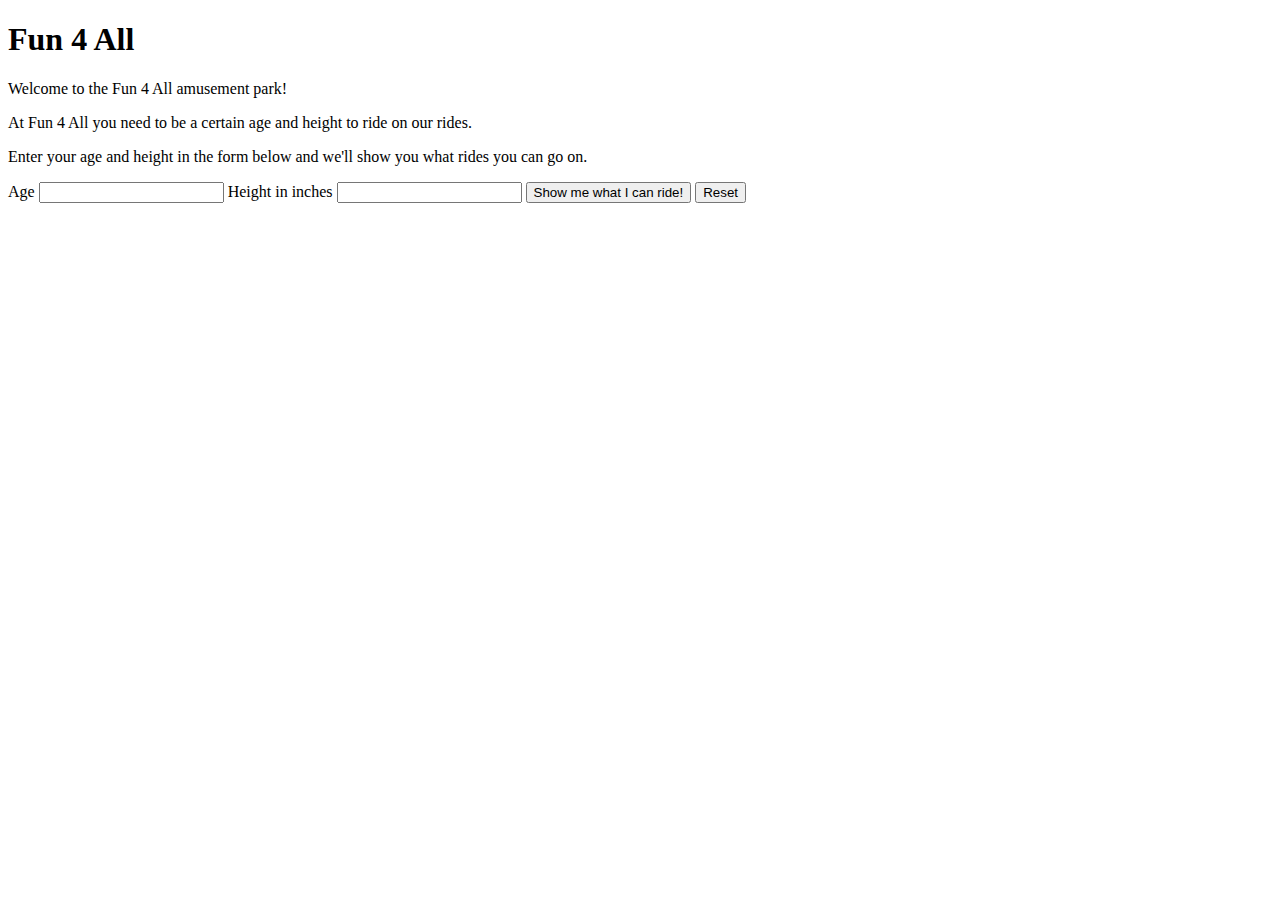
<file: amusement-park/index.html>
<!DOCTYPE html>
<html lang="en-US">

<head>
	<link href="css/styles.css" rel="stylesheet" type="text/css">
	<script src="js/scripts.js"></script>
	<title>Amusement Park</title>
</head>

<body>
	<div>
		<h1>Fun 4 All</h1>

		<p>Welcome to the Fun 4 All amusement park!</p>
		<p>At Fun 4 All you need to be a certain age and height to ride on our rides.</p>
		<p>Enter your age and height in the form below and we'll show you what rides you can go on.</p>

		<form id="userInfo">
			<p id="error-message" class="hidden">Please enter an age and height in whole numbers.</p>
			<label for="age">Age</label>
			<input id="age" type="text" name="age">
			<label for="height">Height in inches</label>
			<input id="height" type="text" name="height">
			<button type="submit">Show me what I can ride!</button>
			<button type="reset" id="clickMe" onclick="reset();">Reset</button>
		</form>

		<div id="swings" class="hidden">
			<h1>You can ride the Swings.</h1>
			<p>To ride the Swings you need to be at least 6 years old.</p>
		</div>
		<div id="coaster" class="hidden">
			<h1>You can ride the Roller Coaster.</h1>
			<p>To ride the Roller Coaster you need to be either 12 years old or 48 or more inches tall.</p>
		</div>
		<div id="tower" class="hidden">
			<h1>You can ride the Tower of Doom.</h1>
			<p>To ride the Tower of Doom you need to be at least 12 years old and 60 or more inches tall.</p>
		</div>
		<div id="sorry" class="hidden">
			<h1>You are too young to ride! Sorry!</h1>
			<p>Come back when you are 6 years old.</p>
		</div>
	</div>
</body>

</html>
</file>
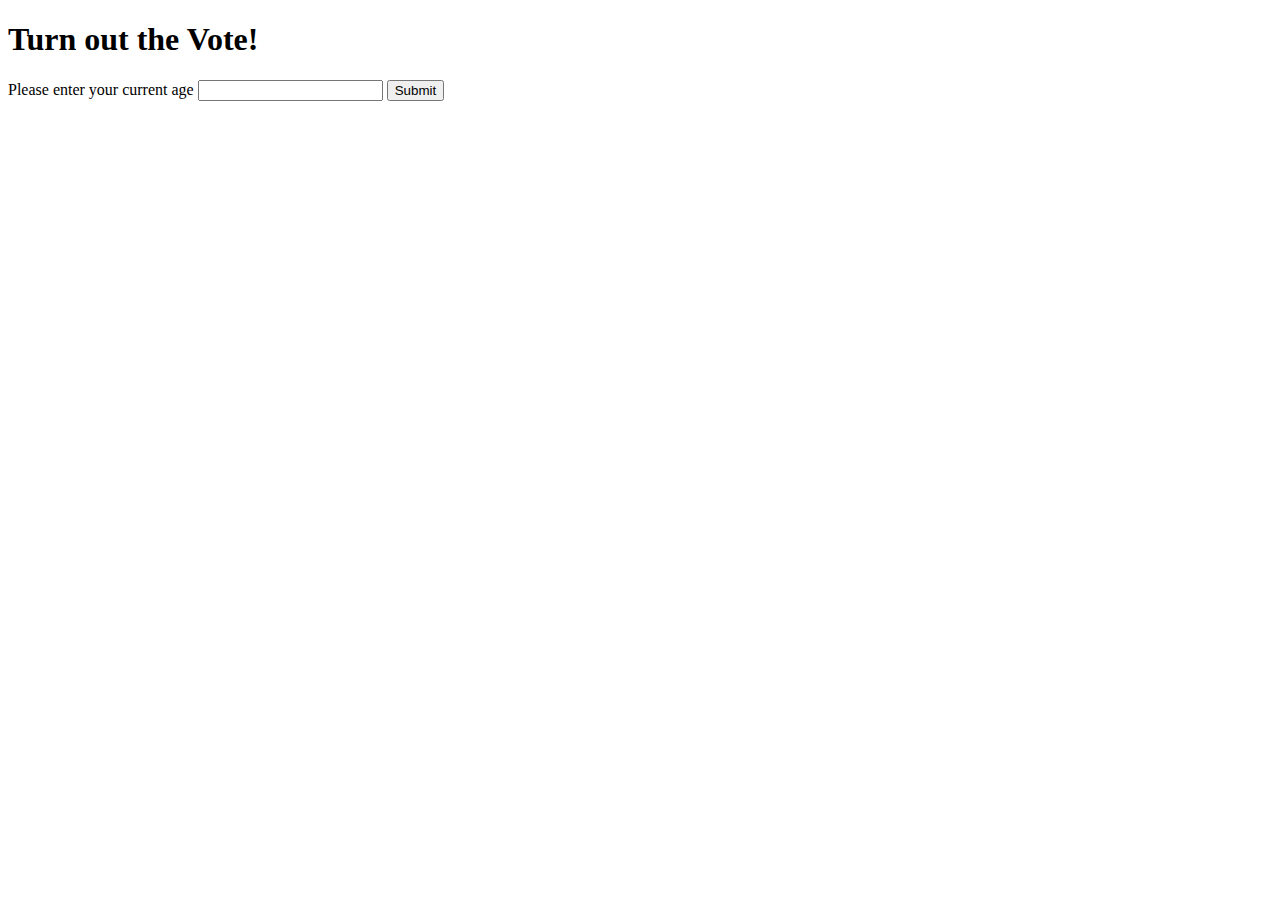
<file: voting/index.html>
<!DOCTYPE html>
<html lang="en">
<head>
    <meta charset="UTF-8">
    <meta name="viewport" content="width=device-width, initial-scale=1.0">
    <link rel="stylesheet" href="css/styles.css" type="text/css">
    <script src="js/scripts.js"></script>
    <title>Voting</title>
</head>
<body>
    <h1>Turn out the Vote!</h1>
    <form>
        <label for="ageInput">Please enter your current age</label>
        <input id="ageInput" type="number" name="ageInput">
        <button type="submit">Submit</button>
    </form>
    <div id="over17" class="hidden">
        <h2>You are old enough to vote!</h2>
        <p>Please see these links to learn more about the process</p>
        <ul>
            <li><a href="https://www.usa.gov/register-to-vote">Register to Vote</a></li>
            <li><a href="https://www.usa.gov/how-to-vote">How, Where and When to Vote</a></li>
            <li><a href="https://www.usa.gov/state-election-office">Find my local election office</a></li>
        </ul>
    </div>

    <div id="under18" class="hidden">
        <h2>Thanks for your interest! Almost of age</h2>
        <p>Please visit some of these link that lay out guidlines and give info on proscpective voters</p>
        <ul>
            <li><a href="https://www.ncsl.org/elections-and-campaigns/preregistration-for-young-voters">Preregistration</a></li>
            <li><a href="https://circle.tufts.edu/latest-research/growing-voters-18-ways-youth-under-18-can-contribute-elections">How to contribute</a></li>
            <li><a href="https://www.rockthevote.org/">Rock The Vote</a></li>
        </ul>

    </div>



</body>
</html>
</file>
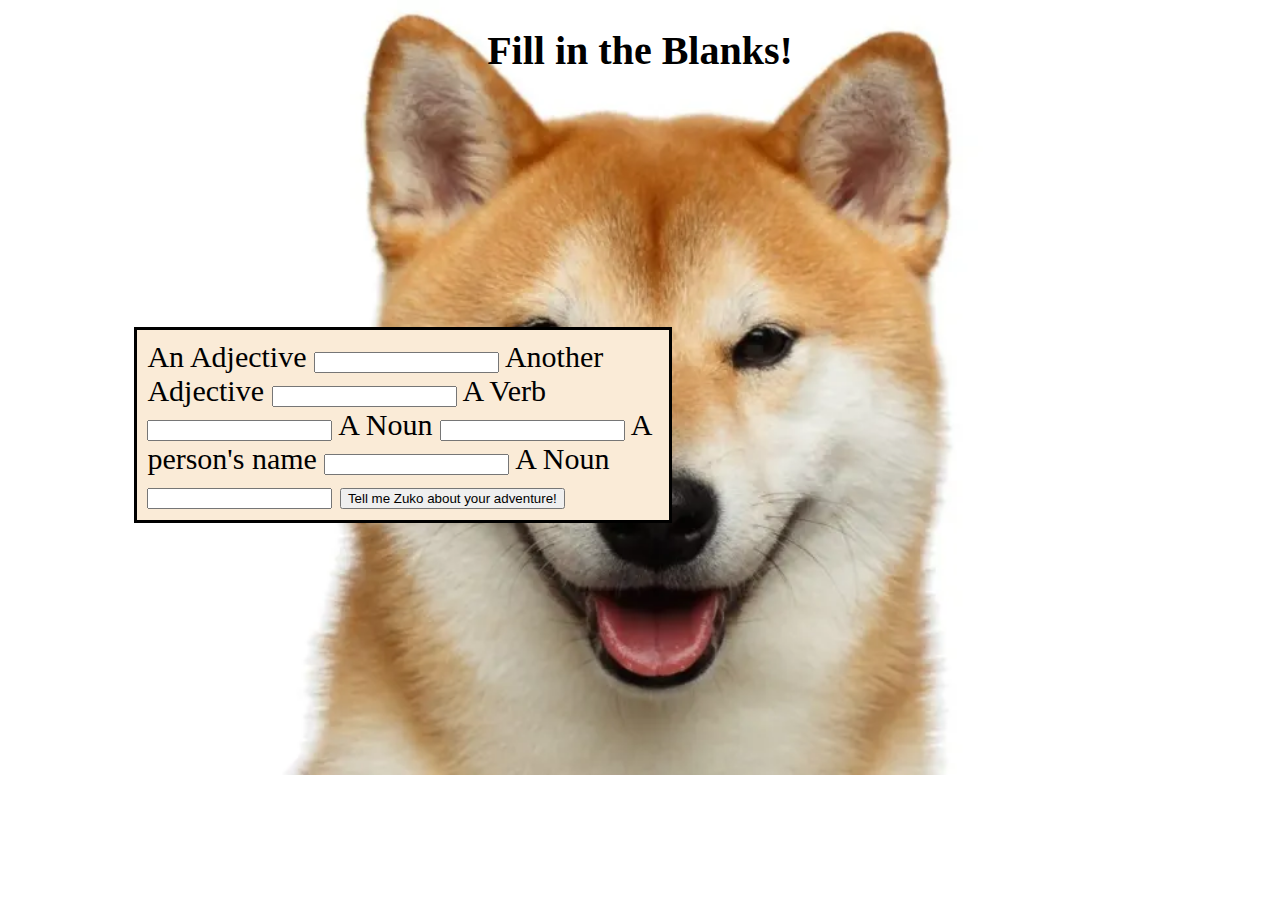
<file: practice-madlib/madlib.html>
<!DOCTYPE html>
<html lang="en">
<head>
    <meta charset="UTF-8">
    <meta name="viewport" content="width=device-width, initial-scale=1.0">
    <link rel="stylesheet" href="css/styles.css" type="text/css">
    <script src="js/scripts.js"></script>
    <title>Zuko's Zany Tales</title>
</head>

<body>
    <h1>Fill in the Blanks!</h1>
    <div class="flex-container">
    <div>
    <form>
        <label for="adj1Input">An Adjective</label>
        <input id="adj1Input" type="text" name="adj1Input">
        <label for="adj2Input">Another Adjective</label>
        <input id="adj2Input" type="text" name="adj2Input">
        <label for="verb1Input">A Verb</label>
        <input id="verb1Input" type="text" name="verb1Input">
        <label for="noun1Input">A Noun</label>
        <input id="noun1Input" type="text" name="noun1Input">
        <label for="person1Input">A person's name</label>
        <input id="person1Input" type="text" name="person1Input">
        <label for="noun2Input">A Noun</label>
        <input id="noun2Input" type="text" name="noun2Input">
        <button type="submit">Tell me Zuko about your adventure!</button>
    </form>
</div>
<div>
    <div id="story" class="hidden">
        <h1>Zuko's Zany Tales</h1>
        <p>On a <span id="adj1">_________</span> fall morning, a <span id="adj2">_________</span> Shiba name Zuko, <span id="verb1">_________</span> from his <span id="noun1">_________</span> to greet the day. The sounds of <span id="person1">_________</span> getting up to start the day meant a new adventure was just around the <span id="noun2">_________</span> .
        </p>
    </div>
</div>
</div>
</body>
</html>
</file>
<file: amusement-park/css/styles.css>
.hidden {
    display: none;
}

#error-message {
    font-weight: 600;
    color: red;
}
</file>
<file: voting/css/styles.css>
.hidden {
    display: none;
}
</file>
<file: practice-madlib/css/styles.css>
.hidden {
    display: none;
}
body {
    background-image: url('/practice-madlib/img/dog.webp');
    background-repeat: no-repeat;
    background-size: cover;
}
h1 {
    font-size: 40px;
    text-align: center;
}
.flex-container {
    display: flex;
    flex-direction: column;
    justify-content: center;
    align-items: center;
    margin: 20% 10% 20% 10%;
    padding: 10px;
    border: 3px solid black;
    width: 40vw;
    font-size: 30px;
    background-color: antiquewhite;
}
</file>
